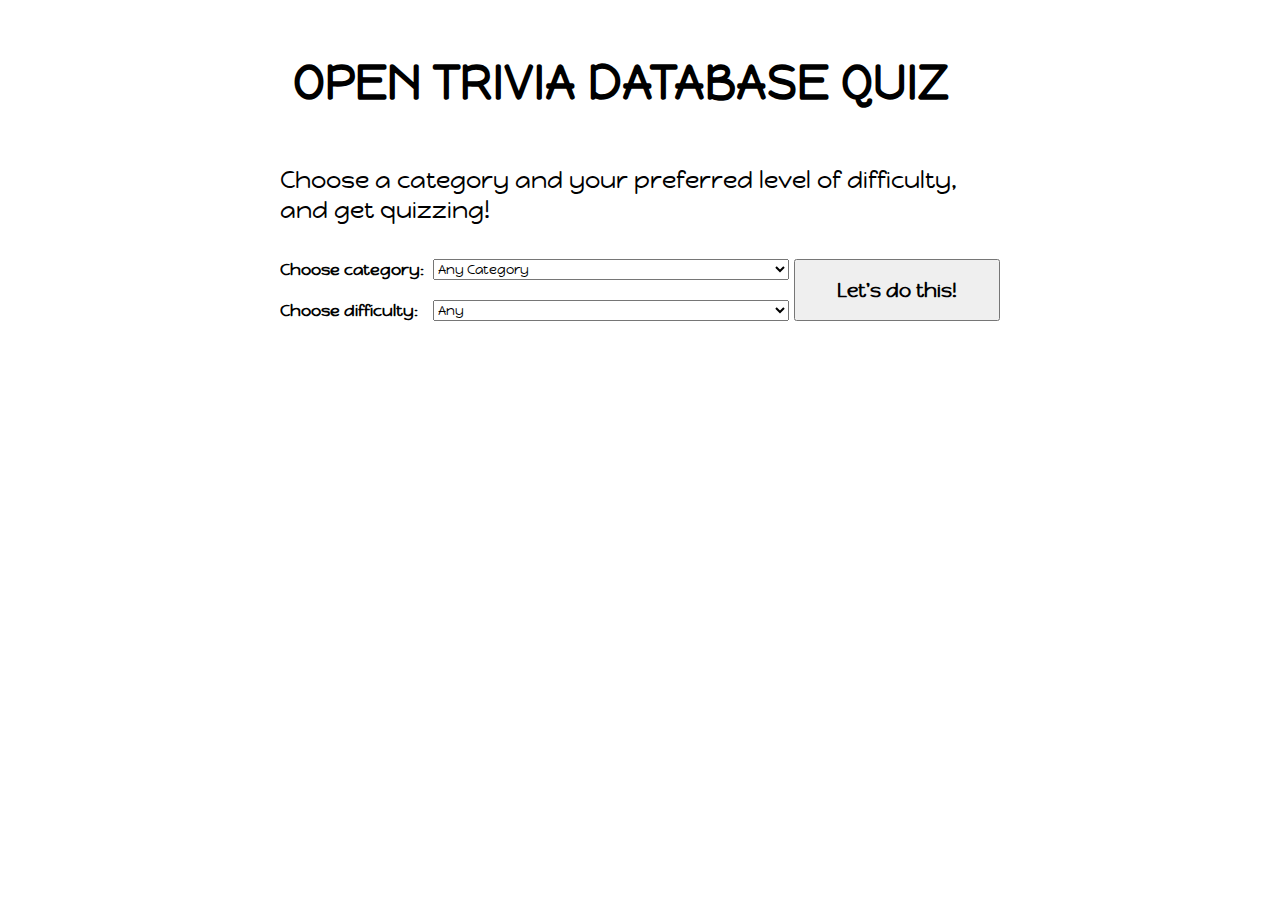
<file: quiz-7/index-7.html>
<!DOCTYPE html>
<html lang="en">

<head>
    <meta charset="UTF-8">
    <meta http-equiv="X-UA-Compatible" content="IE=edge">
    <meta name="viewport" content="width=device-width, initial-scale=1.0">
    <link rel="stylesheet" href="style-7.css">
    <link href="https://fonts.googleapis.com/css?family=Happy+Monkey%3A400" rel="stylesheet" property="stylesheet"
        type="text/css" media="all" />
    <script src="main-7.js" defer></script>
    <title>Open trivia database quiz</title>
</head>

<body>
    <h1>Open trivia database quiz</h1>
    <p>Choose a category and your preferred level of difficulty, and get quizzing!</p>
    <form>
        <div id="categories-section">
            <label for="category-selection">Choose category:</label>
            <select id="category-selection" name="categorySelection">
                <option value="any">Any Category</option>
                <option value="9">General Knowledge</option>
                <option value="27">Animals</option>
                <option value="25">Art</option>
                <option value="26">Celebrities</option>
                <option value="16">Entertainment: Board Games</option>
                <option value="10">Entertainment: Books</option>
                <option value="32">Entertainment: Cartoon &amp; Animations</option>
                <option value="29">Entertainment: Comics</option>
                <option value="11">Entertainment: Film</option>
                <option value="12">Entertainment: Music</option>
                <option value="31">Entertainment: Japanese Anime &amp; Manga</option>
                <option value="13">Entertainment: Musicals &amp; Theatres</option>
                <option value="14">Entertainment: Television</option>
                <option value="15">Entertainment: Video Games</option>
                <option value="22">Geography</option>
                <option value="23">History</option>
                <option value="20">Mythology</option>
                <option value="17">Science &amp; Nature</option>
                <option value="18">Science: Computers</option>
                <option value="19">Science: Mathematics</option>
                <option value="30">Science: Gadgets</option>
                <option value="21">Sports</option>
                <option value="24">Politics</option>
                <option value="28">Vehicles</option>
            </select>
        </div>
        <div id="difficulty-section">
            <label for="difficulty-selection">Choose difficulty:</label>
            <select id="difficulty-selection" name="difficultySelection">
                <option value="any">Any</option>
                <option value="easy">Easy</option>
                <option value="medium">Medium</option>
                <option value="hard">Hard</option>
            </select>
        </div>
        <div id="submit-section">
            <button type="submit">Let's do this!</button>
        </div>
        <div id="questions" name="questions">
            <section id="question-template">
                <h2 class="prompt">Question</h2>
                <ol class="option-list">
                    <li id="option-template">
                        <input type="radio">
                        <label class="clickable">Option</label>
                    </li>
                </ol>
            </section>
        </div>
    </form>
    <section id="score" hidden>
        <p>Final score: <output id="result-score"></output></p>
    </section>
</body>

</html>
</file>
<file: quiz-7/style-7.css>
* {
    font-family: "Happy Monkey";
}


h1 {
    display: inline-block;
    text-transform: uppercase;
    padding: 0.8rem;
    font-size: 3rem;
    margin-bottom: 1rem;
}

body {
    max-width: 45rem;
    margin-left: auto;
    margin-right: auto;
}

p {
    font-size: 1.5rem;
}

h2 {
    display: inline-block;
    flex: 1;
    text-transform: uppercase;
    font-size: 1.5rem;
    margin-bottom: 1rem;
}

ol {
    display: grid;
    flex: 1;
    grid-template-columns: 1fr 1fr;
    grid-template-rows: auto auto;
    padding-left: 0;
}

@media (max-width: 568px) {
    ol {
        display: grid;
        flex: 1;
        grid-template-columns: 1fr;
        grid-template-rows: auto auto auto auto;
        padding-left: 0;
    }
}

li {
    display: block;
    margin: 0.4rem;
    color: white;
}

label.clickable:hover {
    background-color: rgb(102, 102, 102);
}

label.clickable {
    display: block;
    cursor: pointer;
    padding: 1em;
    border-radius: 1em;
    background-color: rgb(54, 54, 54);
}

input {
    display: none;
}

input:checked+label.clickable {
    background-color: red;
    /* background-color: rgb(125, 0, 0); */
}

.correct input:checked+label.clickable {
    background-color: rgb(18, 153, 18);
}

.correct.not-chosen>label {
    /* background-color:rgb(0, 78, 0); */
    background-color: rgb(18, 153, 18);
}

button {
    font-size: 1.2rem;
    font-weight: bold;
    padding: 0.25em;
    /* border-radius: 1em; */

}

/* label+select {
    display: inline;
} */

form {
    display: grid;
    grid-template:
        "a c"
        "b c"
        "d d" / auto auto;
}

/* form div {
    border: 1px solid black;
    margin: 1px;
} */

/* all labels inside an element with an id ending with section */
[id$="section"] label {
    font-weight: bold;
}

#categories-section {
    grid-area: a;
    padding: 10px 0 10px 0;
    display: grid;
    grid-auto-flow: row;
    grid-template-columns: 30% 70%;
}

#difficulty-section {
    grid-area: b;
    padding: 10px 0 10px 0;
    display: grid;
    grid-auto-flow: row;
    grid-template-columns: 30% 70%;
}

#submit-section {
    grid-area: c;
    /* display: flex; */
    display: grid;
    padding: 10px 0 10px 5px;
}

/* #submit-section button {
    align-self: center;
    align-self: right;
    justify-self: right;
    justify-content: end;

}  */

#questions {
    grid-area: d;
    text-align: center;
}
</file>
